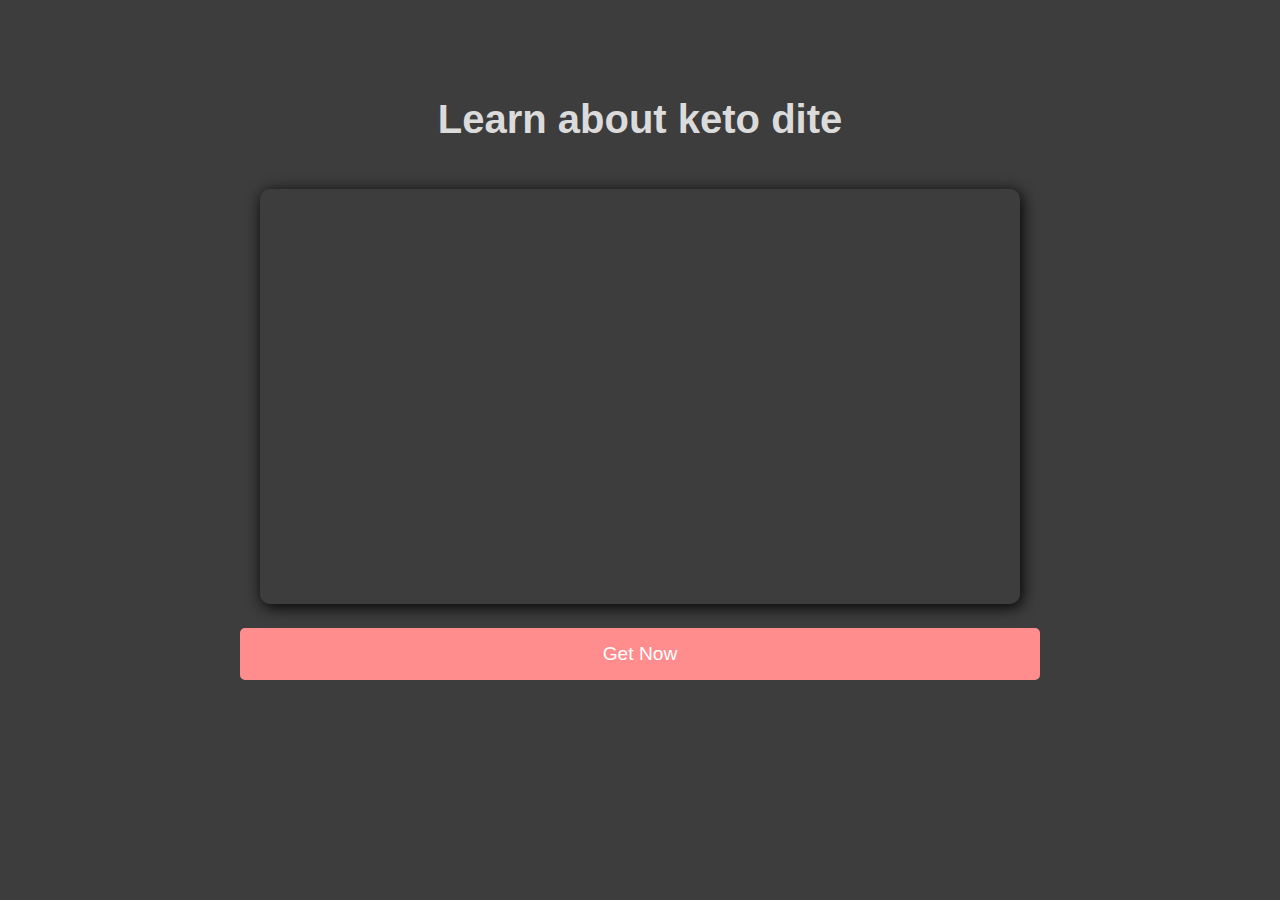
<file: about.html>
<!DOCTYPE html>
<html lang="en">
<head>
    <meta charset="UTF-8">
    <meta name="viewport" content="width=device-width, initial-scale=1.0">
    <title>GET YOUR CUSTOM KETO DIET PLAN</title>
    <link rel="stylesheet" href="loader.css">
    <style>
        body {
            background-color: #3d3d3d;
            color: #fff;
            font-family: Arial, sans-serif;
            margin: 0;
            padding: 0;
            box-sizing: border-box;
        }

        .container {
            max-width: 800px;
            margin: 50px auto;
            padding: 20px;
            text-align: center;
        }

        h1 {
            font-size: 2.5em;
            color: #dbdbdb;
        }

        iframe {
            
            margin-top: 20px;
            border-radius: 10px;
            border: none;
            box-shadow: 2px 3px 16px black;
        }

        .buy-now-button {
            display: block;
            padding: 15px 30px;
            font-size: 1.2em;
            text-decoration: none;
            color: #fff;
            background-color: #ff8d8d;
            border-radius: 5px;
            margin-top: 20px;
            transition:  ease 0.4s;
            cursor: pointer;
        }

        .buy-now-button:hover{
            background-color: #ff5757;
            box-shadow: 2px 3px 15px black;

        }
        @media (max-width: 600px) {
            h1 {
                font-size: 2em;
            }

            .buy-now-button {
                font-size: 1em;
            }

             iframe {
            height: auto;
            width: auto;
            margin-top: 20px;
            border-radius: 10px;
            border: none;
            box-shadow: 2px 3px 16px black;
        }
        }

        .loader-container {
  position: absolute;
 top:200px;}
    </style>
    <link rel="stylesheet" href="form.css">
</head>
<body>

<div class="container">
    <h1>Learn about keto dite</h1>
    
        <iframe width="760" height="415" src="https://www.youtube.com/embed/Cc-sG55d_30?si=qvafR-Ksue51XMBf" title="YouTube video player" frameborder="0" allow="accelerometer; autoplay; clipboard-write; encrypted-media; gyroscope; picture-in-picture; web-share" allowfullscreen></iframe>
  
    <a onclick="openPopup()" class="buy-now-button">Get Now</a>
</div>

<!--form-->

<div class="popup-container" id="popupContainer">
    <div class="popup-content">
        <span class="close-btn" onclick="closePopup()">&times;</span>
        <form id="myForm">
            <input type="text" id="name" name="Name" placeholder="Your Name">

            <input type="email" id="email" name="Email" placeholder="Your Email">

            <button id="btn1" type="submit">Learn</button>
        </form>
    </div>
</div>

<!--Loader-->
<div class="loader-container">
    <div class="loader"></div>
    </div>
<script src="script.js"></script>
</body>
</html>
</file>
<file: loader.css>
.loader-container {
  position: absolute;
  top: 1px;
  left: 50%;
      display:none;
      justify-content: center;
      align-items: center;
      height: 100vh;
      z-index: 1;
    }

    .loader {
      border: 8px solid #777777;; 
      border-top: 8px solid #000000;
      border-bottom: 8px solid #000000; 
      border-radius: 50%;
      width: 50px;
      height: 50px;
      box-shadow: 2px 3px 15px black;
      animation: spin 1.2s linear infinite;
    }

    @keyframes spin {
      0% { transform: rotate(0deg); }
      100% { transform: rotate(360deg); }
    }
</file>
<file: form.css>
.popup-container {
    display: none;
    position: fixed;
    top: 0;
    left: 0;
    width: 100%;
    height: 100%;
    background: rgba(0, 0, 0, 0.5);
    justify-content: center;
    align-items: center;
    z-index: 1;
}

.popup-content {
    background: #ffffffba;
    padding: 20px;
    border-radius: 5px;
    box-shadow: 0 2px 5px rgba(0, 0, 0, 0.1);
    text-align: center;
    box-shadow: 2px 3px 16px #333;
}

/* Add this CSS code inside the <style> tag in the head of your HTML document */

form {
display: flex;
flex-direction: column;
width: 50vw;
}

label {
margin-bottom: 8px;
}

input {
width: 100%;
padding: 8px;
margin-bottom: 16px;
box-sizing: border-box;
border: 1px solid #ccc;
border-radius: 4px;
}

#btn1 {
padding: 10px 20px;
font-size: 16px;
cursor: pointer;
background-color: rgba(0, 0, 0, 0.835);
color: #fff;
border: none;
border-radius: 5px;
}

button:hover {
    opacity: 0.9;
    -webkit-box-shadow: 0px 6px 10px rgba(0, 0, 0, 0.12);
    box-shadow: 0px 6px 10px rgba(0, 0, 0, 0.12);
}

.close-btn{
 cursor: pointer;
 font-size: 20px;
 color: black;
}
</file>
